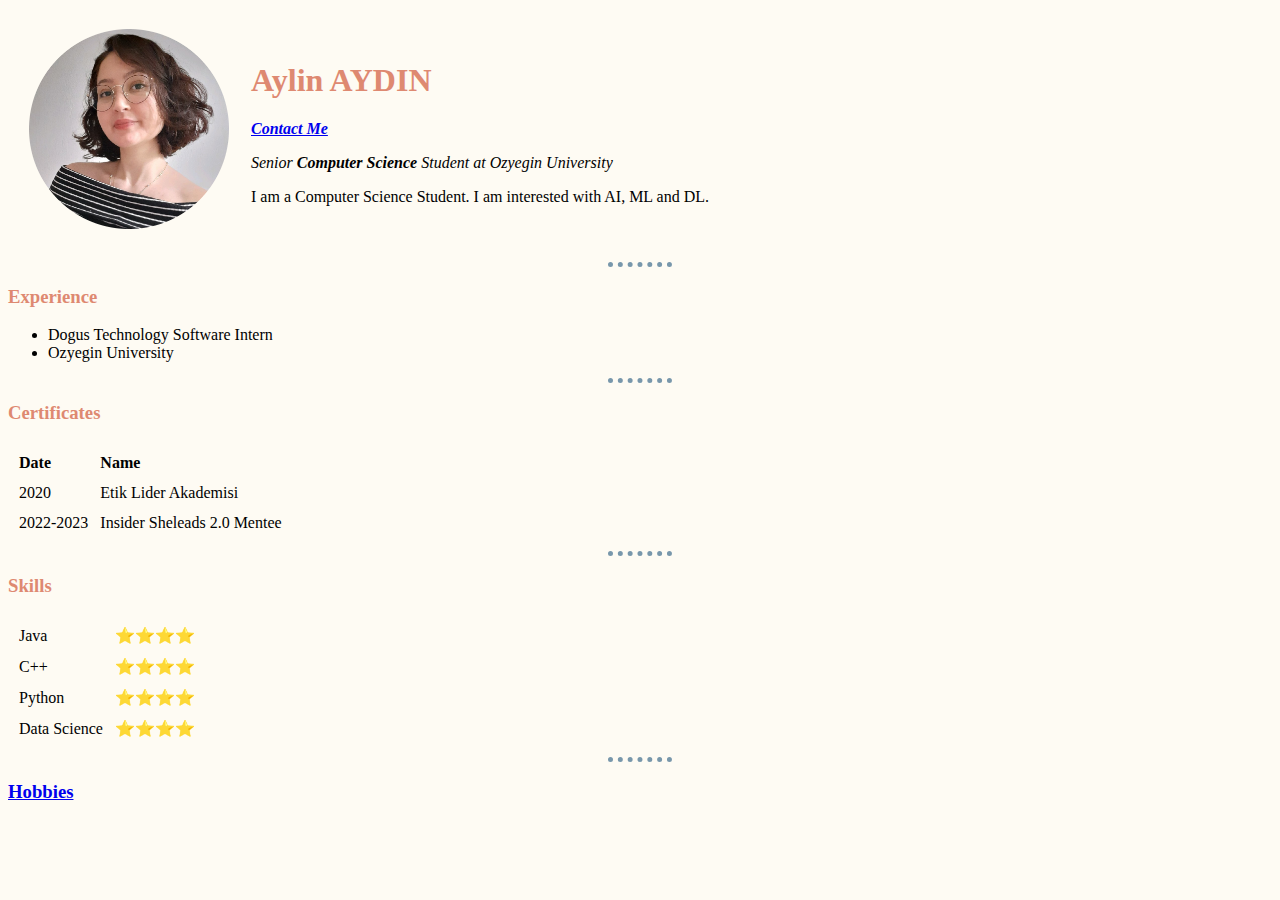
<file: index.html>
<!DOCTYPE html>
<html lang="en" dir="ltr">

<head>
  <meta charset="utf-8">
  <title>Aylin's Personal Site</title>
  <link rel="stylesheet" href="css/styles.css">
</head>

<body>
  <table cellspacing="20">
    <tr>
      <td>
        <img src="aylin.png" alt="aylin aydın profile picture" width="200"height="200"></td>
      <td>
        <h1>Aylin AYDIN</h1>
        <p><strong><em><a href="contact.html">Contact Me</a></em></strong></p>
        <p><em>Senior<strong> Computer Science</strong> Student at Ozyegin University</em></p>
        <p>I am a Computer Science Student. I am interested with AI, ML and DL.</p>
      </td>
    </tr>
  </table>

  <hr>
  <h3>Experience</h3>
  <ul>
    <li>Dogus Technology Software Intern</li>
    <li>Ozyegin University</li>
  </ul>
  <hr>
  <h3>Certificates</h3>
  <table cellspacing="10">
    <thead>
      <td><strong>Date </strong></td>
      <td><strong>Name </strong></td>
    </thead>
    <tbody>
      <tr>
        <td>2020</td>
        <td>Etik Lider Akademisi</td>
      </tr>
      <tr>
        <td>2022-2023</td>
        <td>Insider Sheleads 2.0 Mentee</td>
      </tr>
    </tbody>
    <tfoot>

    </tfoot>
  </table>
  <hr>
  <h3>Skills</h3>
  <table cellspacing="10">
    <tr>
      <td>Java</td><td>⭐⭐⭐⭐</td>
    </tr>
    <tr>
      <td>C++</td><td>⭐⭐⭐⭐</td>
    </tr>
    <tr>
      <td>Python</td><td>⭐⭐⭐⭐</td>
    </tr>
    <tr>
      <td>Data Science</td><td>⭐⭐⭐⭐</td>
    </tr>
  </table>
  <hr>
  <h3><a href="hobbies.html">Hobbies</a></h3>
</body>

</html>
</file>
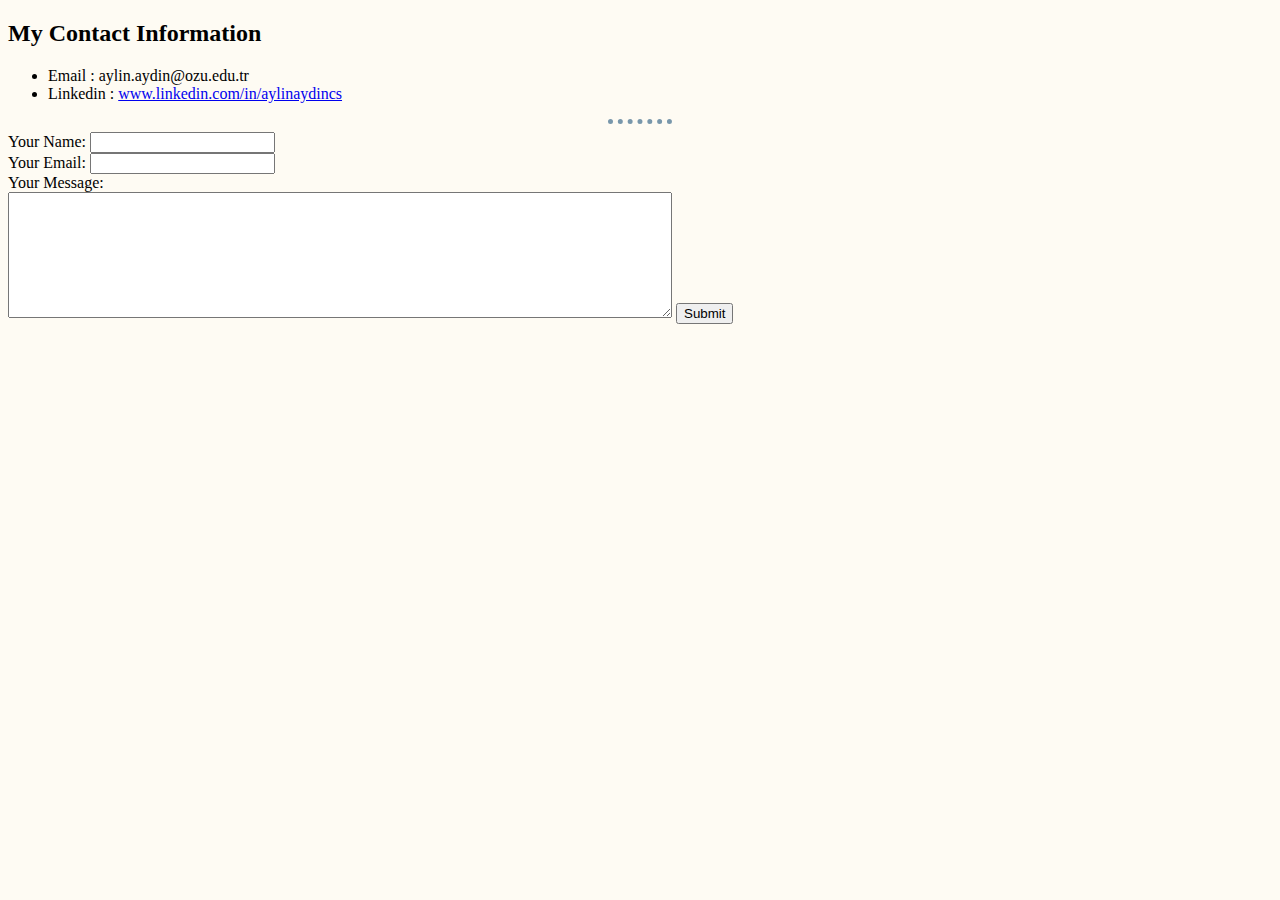
<file: contact.html>
<!DOCTYPE html>
<html lang="en" dir="ltr">

<head>
  <meta charset="utf-8">
  <title>Contact</title>
  <link rel="stylesheet" href="css/styles.css">
</head>

<body>
  <h2>My Contact Information</h2>
  <ul>
    <li>Email : aylin.aydin@ozu.edu.tr</li>
    <li>Linkedin : <a href="https://www.linkedin.com/in/aylinaydincs/">www.linkedin.com/in/aylinaydincs</a></li>
  </ul>
  <hr>
  <form action="mailto:aylin.aydin@ozu.edu.tr" method="post" enctype="text/plain">
    <label>Your Name: </label>
    <input type="text" name="yourName" value=""><br>
    <label>Your Email: </label>
    <input type="email" name="yourEmail" value=""><br>
    <label>Your Message: </label><br>
    <textarea name="name" rows="8" cols="80"></textarea>
    <input type="submit" name="">
  </form>
</body>

</html>
</file>
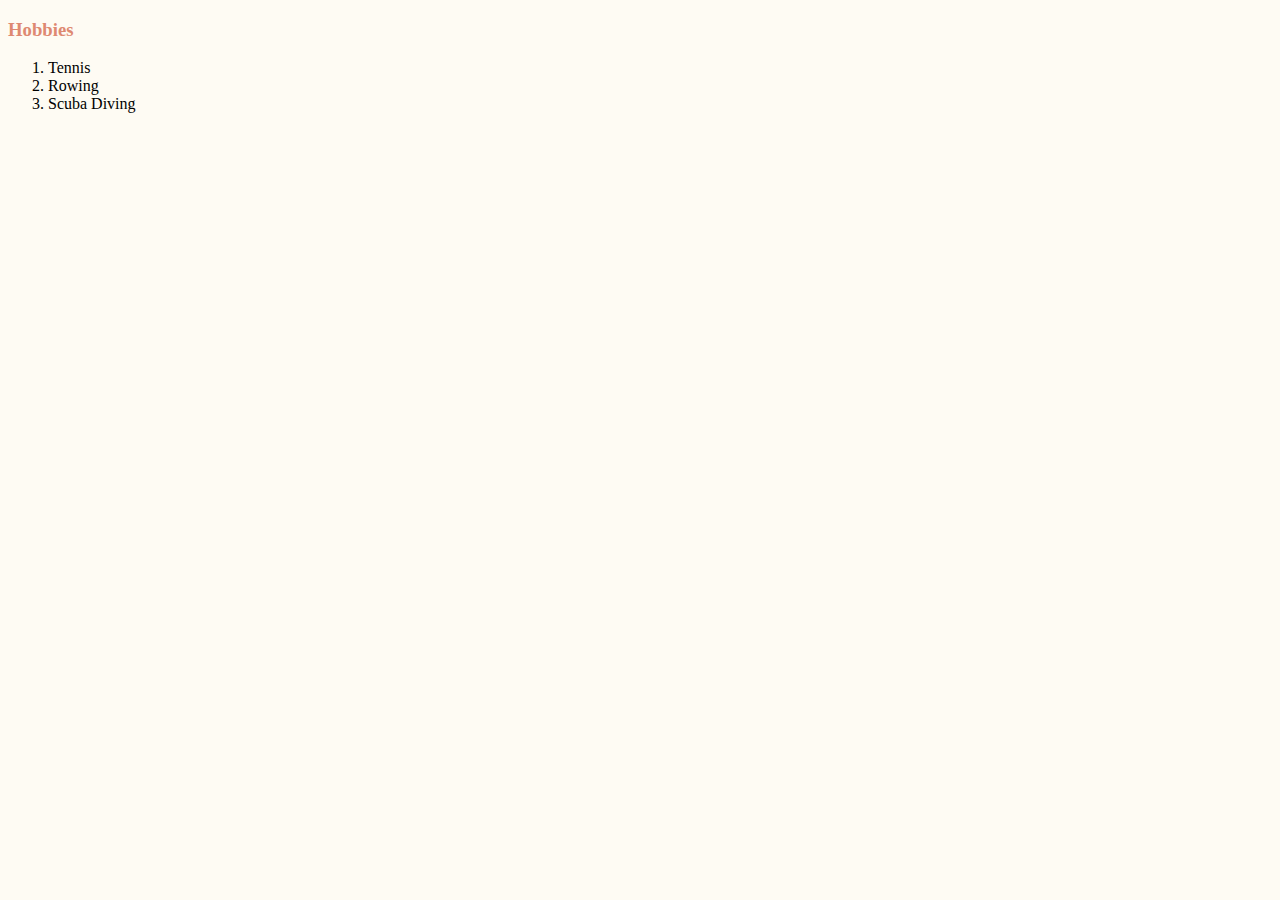
<file: hobbies.html>
<!DOCTYPE html>
<html lang="en" dir="ltr">
  <head>
    <meta charset="utf-8">
    <title>Hobbies</title>
    <link rel="stylesheet" href="css/styles.css">
  </head>
  <body>
    <h3>Hobbies</h3>
    <ol>
      <li>Tennis</li>
      <li>Rowing</li>
      <li>Scuba Diving</li>
    </ol>
  </body>
</html>
</file>
<file: css/styles.css>
body {
  background-color: #FEFBF3;
}
hr {
  border-style: none;
  border-top-style: dotted;
  border-color: #7897AB;
  border-width: 5px;
  width: 5%;
}
h1 {
  color: #DE8971;
  font-family: "Brush Script MT", cursive;
}
h3 {
  color: #DE8971;
}
</file>
